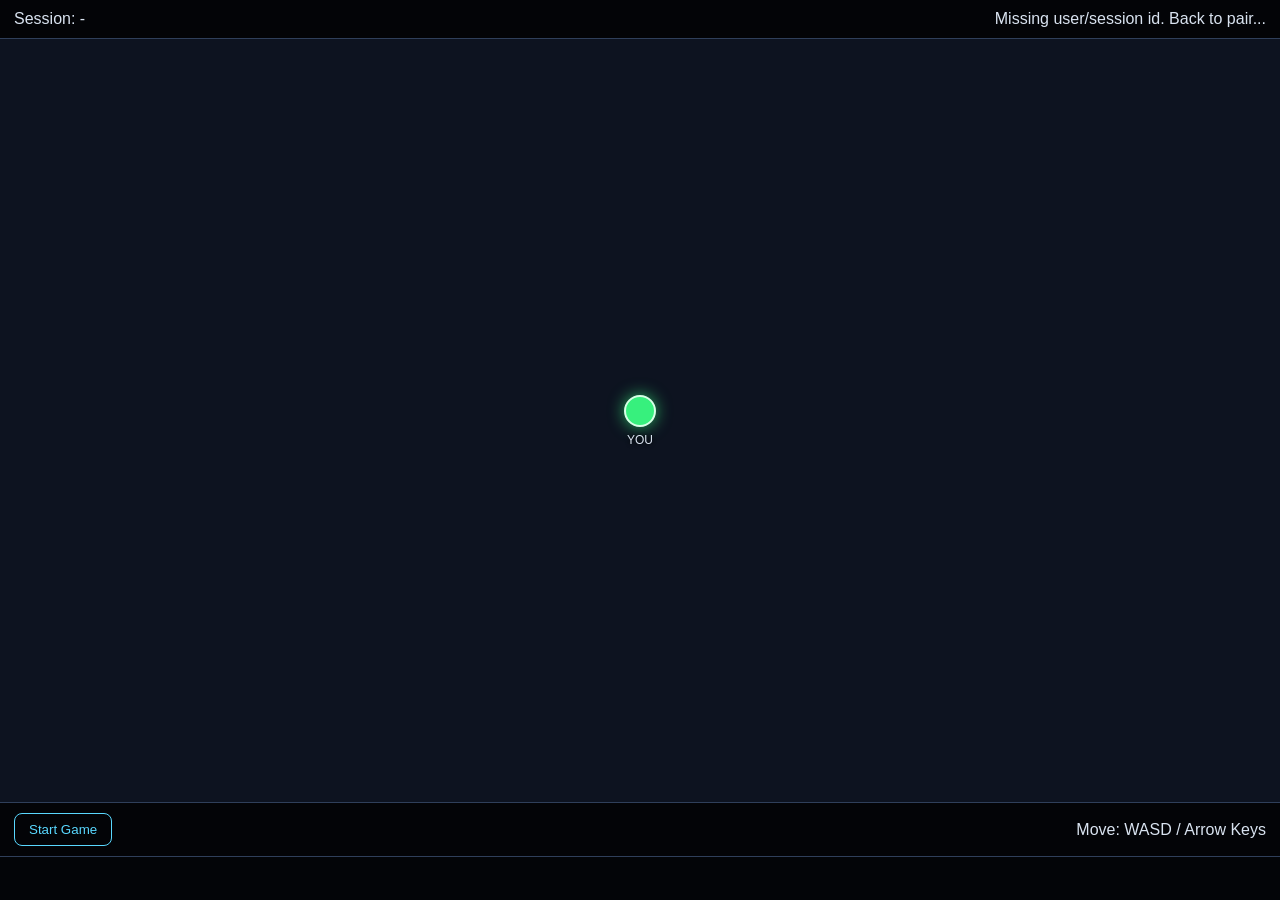
<file: battle.html>
<!DOCTYPE html>
<html lang="en">
<head>
    <meta charset="UTF-8">
    <meta name="viewport" content="width=device-width, initial-scale=1.0">
    <title>Battle</title>
    <link rel="stylesheet" href="css/global.css">
    <link rel="stylesheet" href="css/battle.css">
    <script src="js/basic.js"></script>
</head>
<body>
    <div id="battle-root">
        <header id="hud-top">
            <div id="session-info">Session: <span id="session-id">-</span></div>
            <div id="connection-state">Connecting...</div>
        </header>

        <main id="scene" aria-label="2D battle scene">
            <div id="world-layer" aria-label="Map and players layer">
                <canvas id="map-canvas"></canvas>
                <div id="players-layer"></div>
            </div>

            <div id="self-layer" aria-label="Self layer (fixed center)">
                <div id="self-avatar"></div>
                <div id="self-name">YOU</div>
            </div>
        </main>

        <section id="controls-panel">
            <button id="start-game">Start Game</button>
            <span id="help-text">Move: WASD / Arrow Keys</span>
        </section>

        <section id="event-log" aria-live="polite"></section>
    </div>

    <script src="js/battle.js"></script>
</body>
</html>
</file>
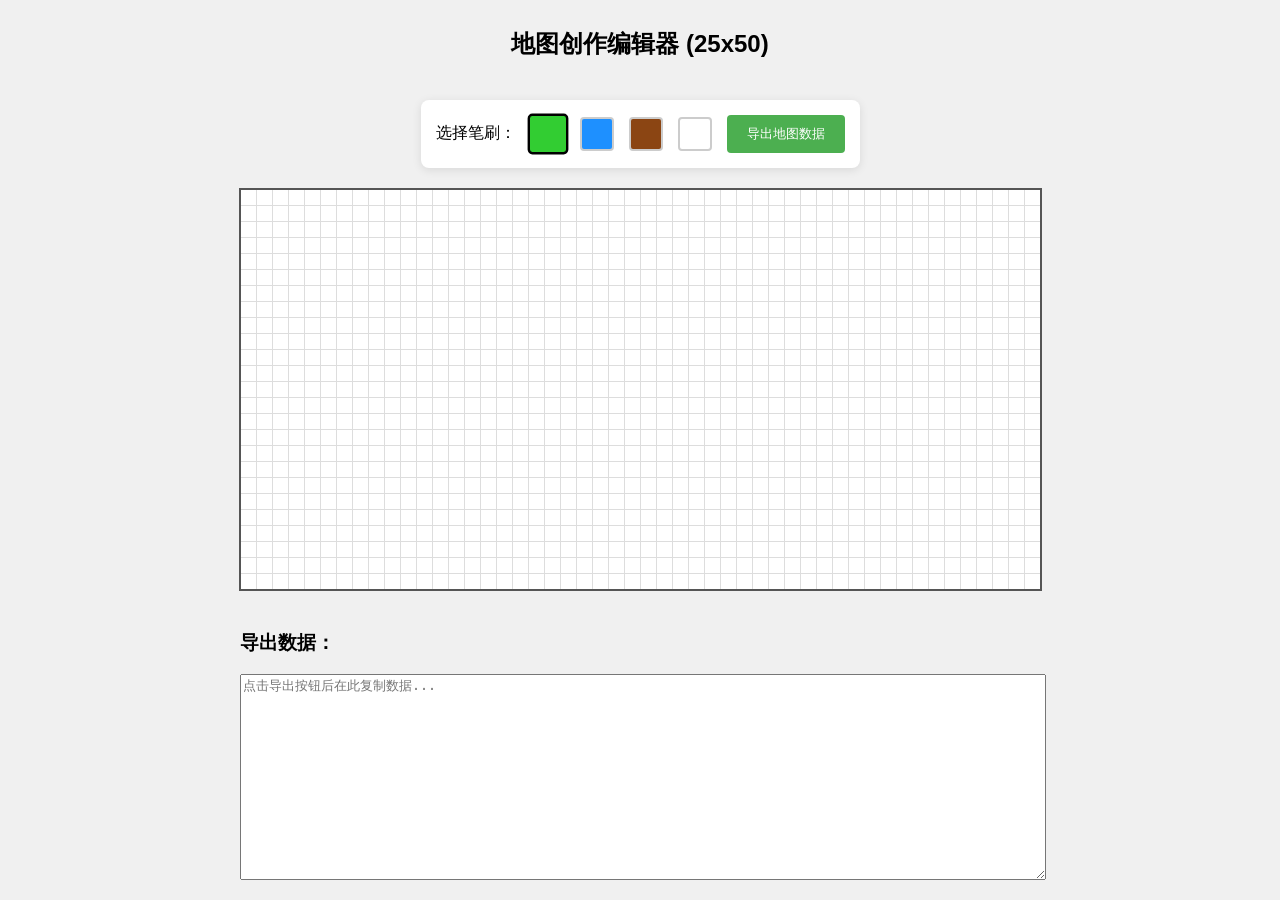
<file: mapeditor.html>
<!DOCTYPE html>
<html lang="zh-CN">
<head>
    <meta charset="UTF-8">
    <title>2D地图编辑器</title>
    <style>
        body { font-family: sans-serif; display: flex; flex-direction: column; align-items: center; background: #f0f0f0; }
        .toolbar { margin: 20px; padding: 15px; background: white; border-radius: 8px; box-shadow: 0 2px 10px rgba(0,0,0,0.1); display: flex; gap: 15px; align-items: center; }
        
        .brush-option { width: 30px; height: 30px; border: 2px solid #ccc; cursor: pointer; border-radius: 4px; transition: transform 0.2s; }
        .brush-option.active { border-color: #000; transform: scale(1.2); }
        
        /* 颜色定义 */
        .color-A { background-color: #ffffff; } /* 地板 */
        .color-B { background-color: #8B4513; } /* 墙体 */
        .color-W { background-color: #1E90FF; } /* 水 */
        .color-G { background-color: #32CD32; } /* 草 */

        #grid-container { 
            display: grid; 
            grid-template-columns: repeat(50, 15px); 
            grid-template-rows: repeat(25, 15px); 
            gap: 1px; 
            background: #ddd; 
            border: 2px solid #555;
            user-select: none;
        }
        .cell { width: 15px; height: 15px; background: #fff; cursor: crosshair; }
        
        .output-area { margin-top: 20px; width: 800px; }
        textarea { width: 100%; height: 200px; font-family: monospace; }
        button.export-btn { padding: 10px 20px; background: #4CAF50; color: white; border: none; cursor: pointer; border-radius: 4px; }
    </style>
</head>
<body>

    <h2>地图创作编辑器 (25x50)</h2>

    <div class="toolbar">
        <span>选择笔刷：</span>
        <div class="brush-option color-G active" onclick="setBrush('G', this)" title="草 (G)"></div>
        <div class="brush-option color-W" onclick="setBrush('W', this)" title="水 (W)"></div>
        <div class="brush-option color-B" onclick="setBrush('B', this)" title="墙 (B)"></div>
        <div class="brush-option color-A" onclick="setBrush('A', this)" title="地板 (A)"></div>
        <button class="export-btn" onclick="exportMap()">导出地图数据</button>
    </div>

    <div id="grid-container"></div>

    <div class="output-area">
        <h3>导出数据：</h3>
        <textarea id="output-text" readonly placeholder="点击导出按钮后在此复制数据..."></textarea>
    </div>

    <script>
        const ROWS = 25;
        const COLS = 50;
        let currentBrush = 'G';
        let isDrawing = false;

        // 初始化网格
        const container = document.getElementById('grid-container');
        for (let i = 0; i < ROWS * COLS; i++) {
            const cell = document.createElement('div');
            cell.classList.add('cell', 'color-A'); // 默认背景为白色(A)
            cell.dataset.type = 'A';
            
            // 鼠标事件
            cell.addEventListener('mousedown', () => { isDrawing = true; paint(cell); });
            cell.addEventListener('mouseenter', () => { if (isDrawing) paint(cell); });
            container.appendChild(cell);
        }

        window.addEventListener('mouseup', () => isDrawing = false);

        // 设置笔刷
        function setBrush(type, element) {
            currentBrush = type;
            document.querySelectorAll('.brush-option').forEach(el => el.classList.remove('active'));
            element.classList.add('active');
        }

        // 涂色
        function paint(cell) {
            // 清除旧类名并添加新类名
            cell.className = 'cell color-' + currentBrush;
            cell.dataset.type = currentBrush;
        }

        // 导出数据
        function exportMap() {
            const cells = document.querySelectorAll('.cell');
            let result = "";
            cells.forEach((cell, index) => {
                result += cell.dataset.type;
                if ((index + 1) % COLS === 0) {
                    result += "\n";
                }
            });
            document.getElementById('output-text').value = result.trim();
        }
    </script>
</body>
</html>
</file>
<file: css/global.css>
/* ============================================
   Global Styles - Shared across all pages
   ============================================ */

@import url('https://c-s-e-c.github.io/emojipedia/id.css');

* {
    margin: 0;
    padding: 0;
    box-sizing: border-box;
    
}

html, body {
    height: 100%;
    width: 100%;
}

body {
    font-family: 'Segoe UI', Roboto, Helvetica, Arial, sans-serif;
    color: #e0e0e0;
    overflow: hidden;
}

noscript {
    background-color: #fff3cd;
    border: 1px solid #ffeeba;
    padding: 20px;
    border-radius: 5px;
    text-align: center;
}
</file>
<file: css/battle.css>
:root {
    --bg: #06090f;
    --panel: rgba(0, 0, 0, 0.55);
    --line: #2f3f5a;
    --text: #d9e3f0;
    --self: #37f07d;
    --other: #33b5ff;
    --other2: #ff5f95;
}

* { box-sizing: border-box; }

body {
    margin: 0;
    width: 100vw;
    height: 100vh;
    overflow: hidden;
    background: var(--bg);
    color: var(--text);
    font-family: "Segoe UI", Arial, sans-serif;
}

#battle-root {
    width: 100%;
    height: 100%;
    display: grid;
    grid-template-rows: auto 1fr auto auto;
}

#hud-top,
#controls-panel {
    display: flex;
    justify-content: space-between;
    align-items: center;
    gap: 12px;
    padding: 10px 14px;
    background: var(--panel);
    border-bottom: 1px solid var(--line);
}

#controls-panel {
    border-top: 1px solid var(--line);
    border-bottom: 0;
}

#scene {
    position: relative;
    overflow: hidden;
    background: #0d1320;
}

#world-layer {
    position: absolute;
    left: 0;
    top: 0;
    transform-origin: 0 0;
    will-change: transform;
}

#map-canvas {
    position: absolute;
    left: 0;
    top: 0;
    image-rendering: pixelated;
}

#players-layer {
    position: absolute;
    left: 0;
    top: 0;
}

.player {
    position: absolute;
    width: 28px;
    height: 28px;
    margin-left: -14px;
    margin-top: -14px;
    border-radius: 50%;
    background: var(--other);
    border: 2px solid #e9f5ff;
    box-shadow: 0 0 12px rgba(51, 181, 255, 0.6);
}

.player.team-B { background: var(--other2); box-shadow: 0 0 12px rgba(255, 95, 149, 0.6); }

.player-name {
    position: absolute;
    top: -18px;
    left: 50%;
    transform: translateX(-50%);
    white-space: nowrap;
    font-size: 11px;
    text-shadow: 0 0 4px #000;
}

#self-layer {
    pointer-events: none;
    position: absolute;
    left: 50%;
    top: 50%;
    transform: translate(-50%, -50%);
    display: flex;
    flex-direction: column;
    align-items: center;
    gap: 6px;
}

#self-avatar {
    width: 32px;
    height: 32px;
    border-radius: 50%;
    background: var(--self);
    border: 2px solid #d6ffe6;
    box-shadow: 0 0 16px rgba(55, 240, 125, 0.7);
}

#self-name {
    font-size: 12px;
    text-shadow: 0 0 4px #000;
}

#start-game {
    border: 1px solid #59d8ff;
    background: transparent;
    color: #59d8ff;
    border-radius: 8px;
    padding: 8px 14px;
    cursor: pointer;
}

#start-game:disabled {
    opacity: 0.5;
    cursor: default;
}

#event-log {
    min-height: 44px;
    max-height: 96px;
    overflow: auto;
    padding: 8px 14px;
    font-size: 12px;
    background: rgba(0, 0, 0, 0.45);
    border-top: 1px solid var(--line);
}

@media (max-width: 700px) {
    #help-text { display: none; }
    #hud-top,
    #controls-panel { padding: 8px 10px; }
}
</file>
